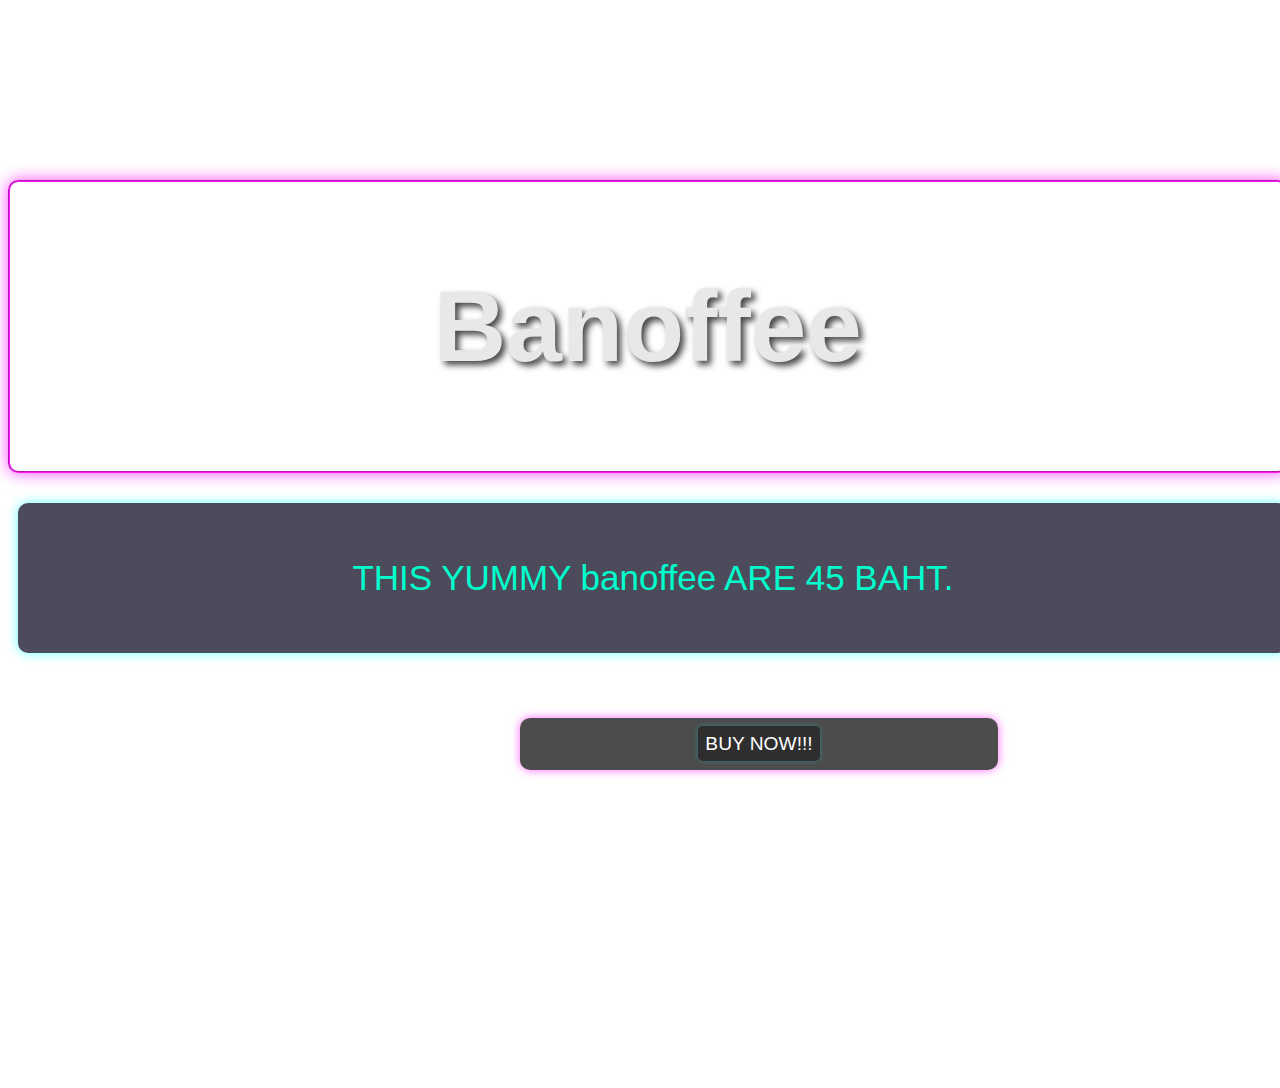
<file: banoffee.html>
<!DOCTYPE html>
<html lang="en">
<head>
    <meta charset="UTF-8">
    <meta name="viewport" content="width=device-width, initial-scale=1.0">
    <title>Banoffee</title>
    <link rel="stylesheet" href="style3.css">
</head>
<body>
    <div class="big">
        <h1>Banoffee</h1>
    </div>
    <div class="info">
        <p>THIS YUMMY banoffee ARE 45 BAHT.</p>
    </div>
    <div class="scanp">
        <a href="scan.html" target="_blank">BUY NOW!!!</a>
    </div>
</body>
</html>
</file>
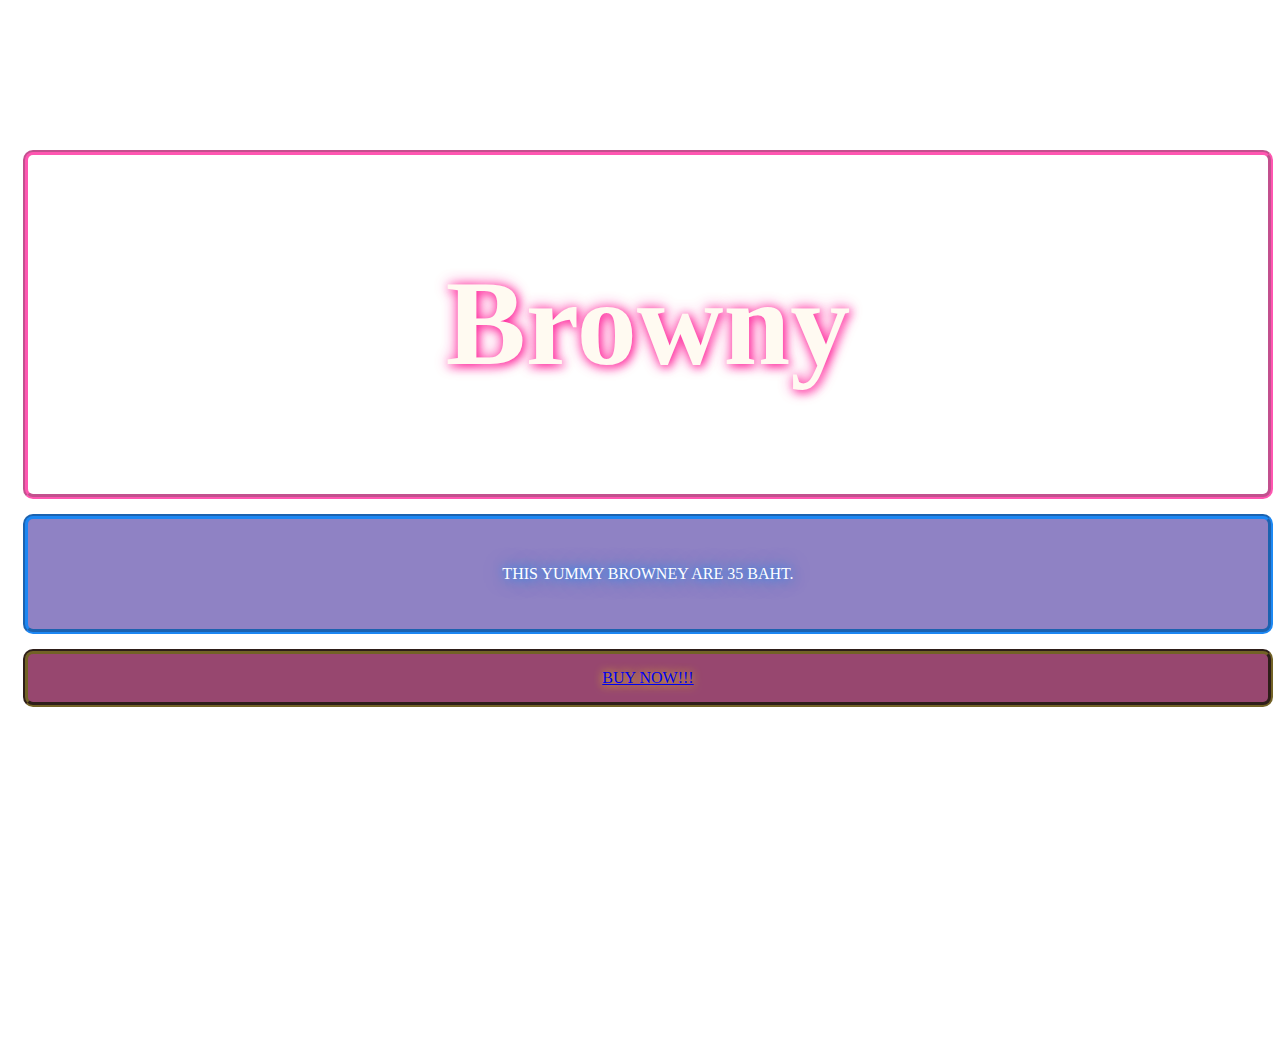
<file: brownin.html>
<!DOCTYPE html>
<html lang="en">
<head>
    <meta charset="UTF-8">
    <meta name="viewport" content="width=device-width, initial-scale=1.0">
    <title>brownie</title>
    <link rel="stylesheet" href="style2.css">
</head>
<body>
    <div class="big">
        <h1>Browny</h1>
    </div>
    <div class="info">
        <p>THIS YUMMY BROWNEY ARE 35 BAHT.</p>
    </div>
    <div class="scanp">
        <a href="scan.html" target="_blank">BUY NOW!!!</a>
    </div>
</body>
</html>
</file>
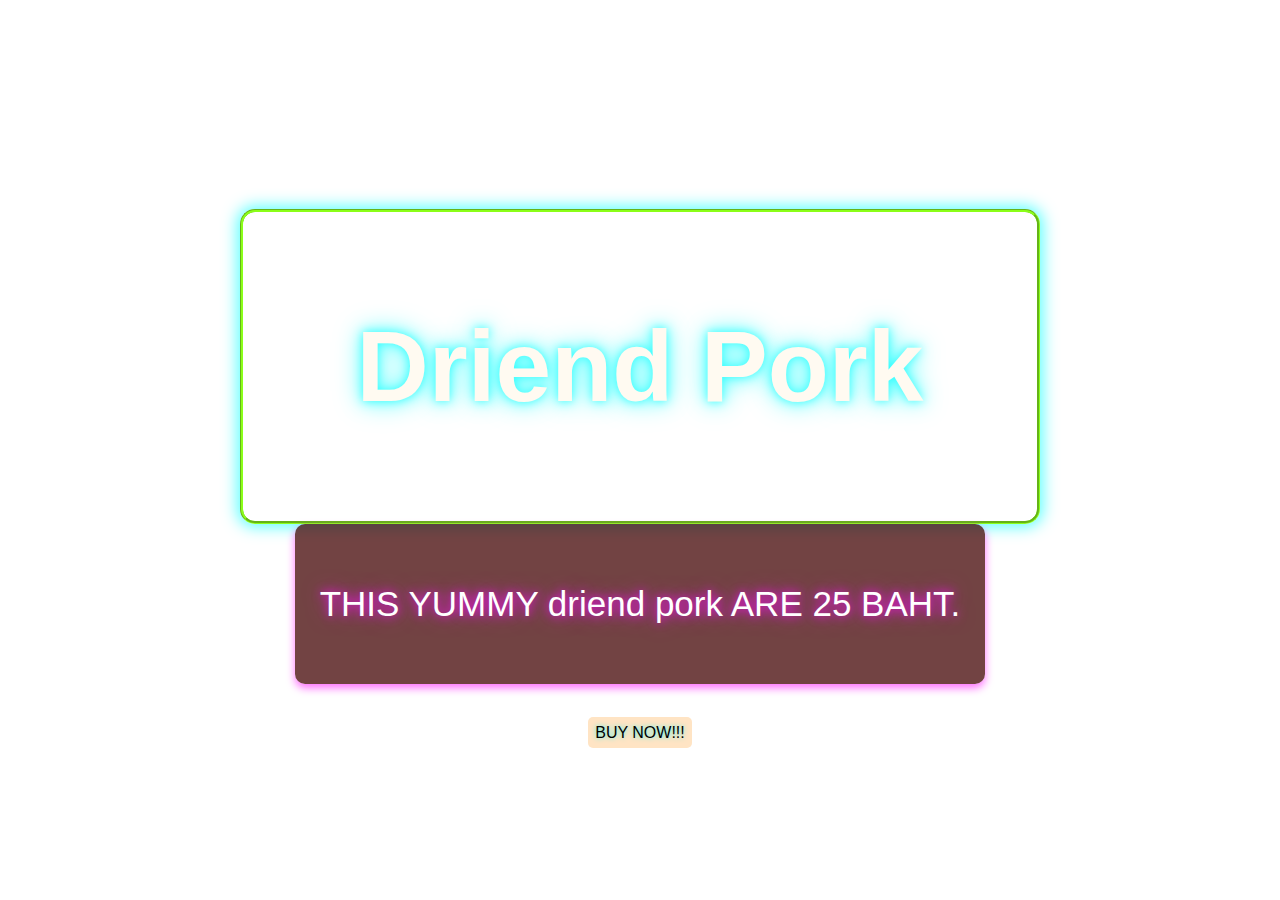
<file: driendpork.html>
<!DOCTYPE html>
<html lang="en">
<head>
    <meta charset="UTF-8">
    <meta name="viewport" content="width=device-width, initial-scale=1.0">
    <title>driend shredded pork</title>
    <link rel="stylesheet" href="style4.css">
</head>
<body>
    <div class="big">
        <h1>Driend Pork</h1>
    </div>
    <div class="info">
        <p>THIS YUMMY driend pork ARE 25 BAHT.</p>
    </div>
    <div class="scanp">
        <a href="scan.html" target="_blank">BUY NOW!!!</a>
    </div>
</body>
</html>
</file>
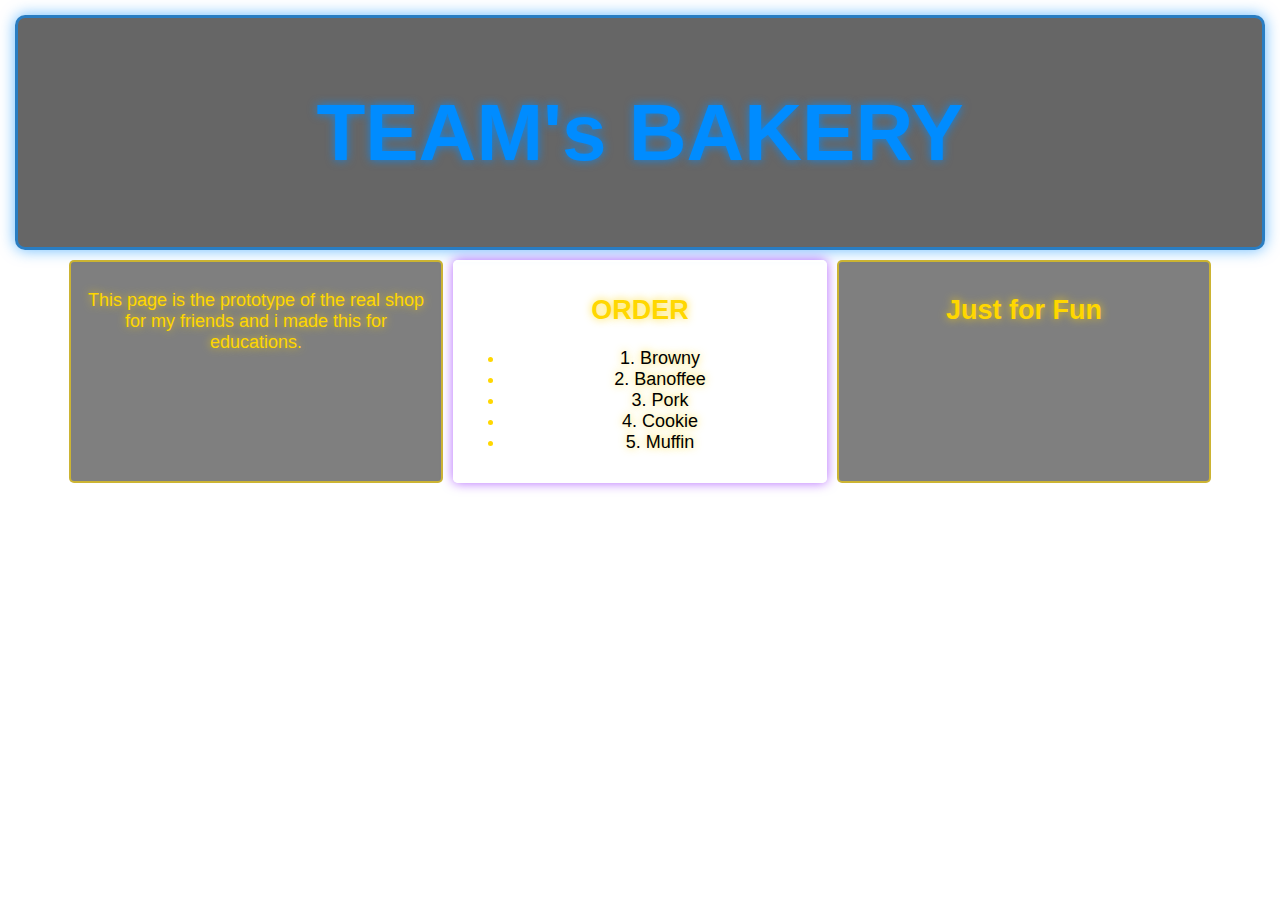
<file: home.html>
<!DOCTYPE html>
<html lang="en">
<head>
    <meta charset="UTF-8">
    <meta name="viewport" content="width=device-width, initial-scale=1.0">
    <title>SHOP</title>
    <link rel="stylesheet" href="style1.css">
    <script src="app.js"></script>
</head>
<body>
    <div class="bigone">
        <h1>TEAM's BAKERY</h1>
    </div>
    <div class="container">
        <div class="box">
            <p>This page is the prototype of the real shop for my friends and i made this for educations.</p>
        </div>
        <div class="box order">
            <h2>ORDER</h2>
            <ul>
                <li><a href="brownin.html" target="_blank">1. Browny</a></li>
                <li><a href="banoffee.html" target="_blank">2. Banoffee</a></li>
                <li><a href="driendpork.html" target="_blank">3. Pork</a></li>
                <li><a href="wait.html" target="_blank">4. Cookie</a></li>
                <li><a href="wait.html" target="_blank">5. Muffin</a></li>
            </ul>
        </div>
        <div class="box">
            <h2>Just for Fun</h2>
        </div>
    </div>
</body>
</html>
</file>
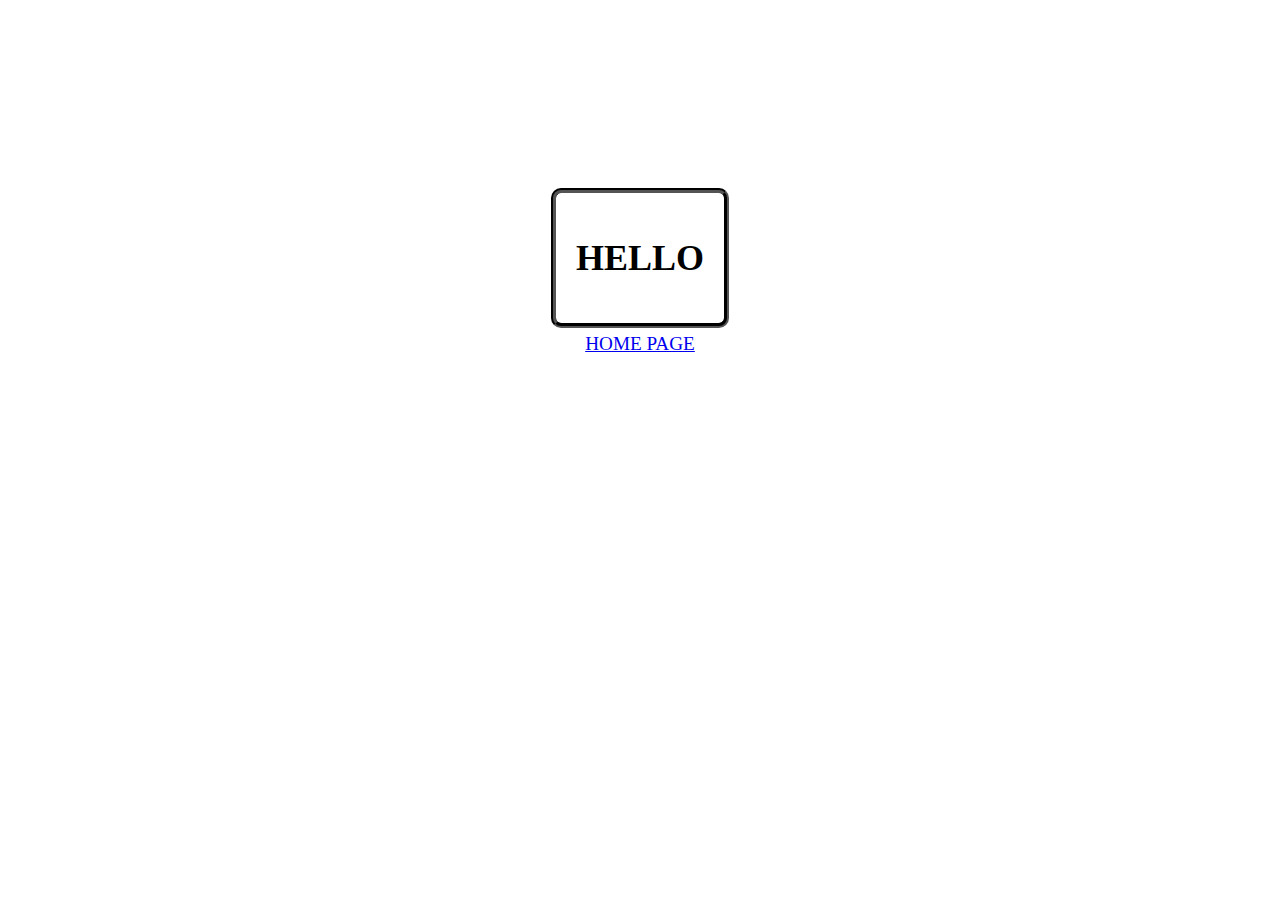
<file: scan.html>
<!DOCTYPE html>
<html lang="en">
<head>
    <meta charset="UTF-8">
    <meta name="viewport" content="width=device-width, initial-scale=1.0">
    <title>QR Code</title>
    <link rel="stylesheet" href="scan.css">
</head>
<body>
    <div class="fake">
        <h1>HELLO</h1>
    </div>
    <div class="home">
        <a href="home.html" target="_blank">HOME PAGE</a>
    </div>
</body>
</html>
</file>
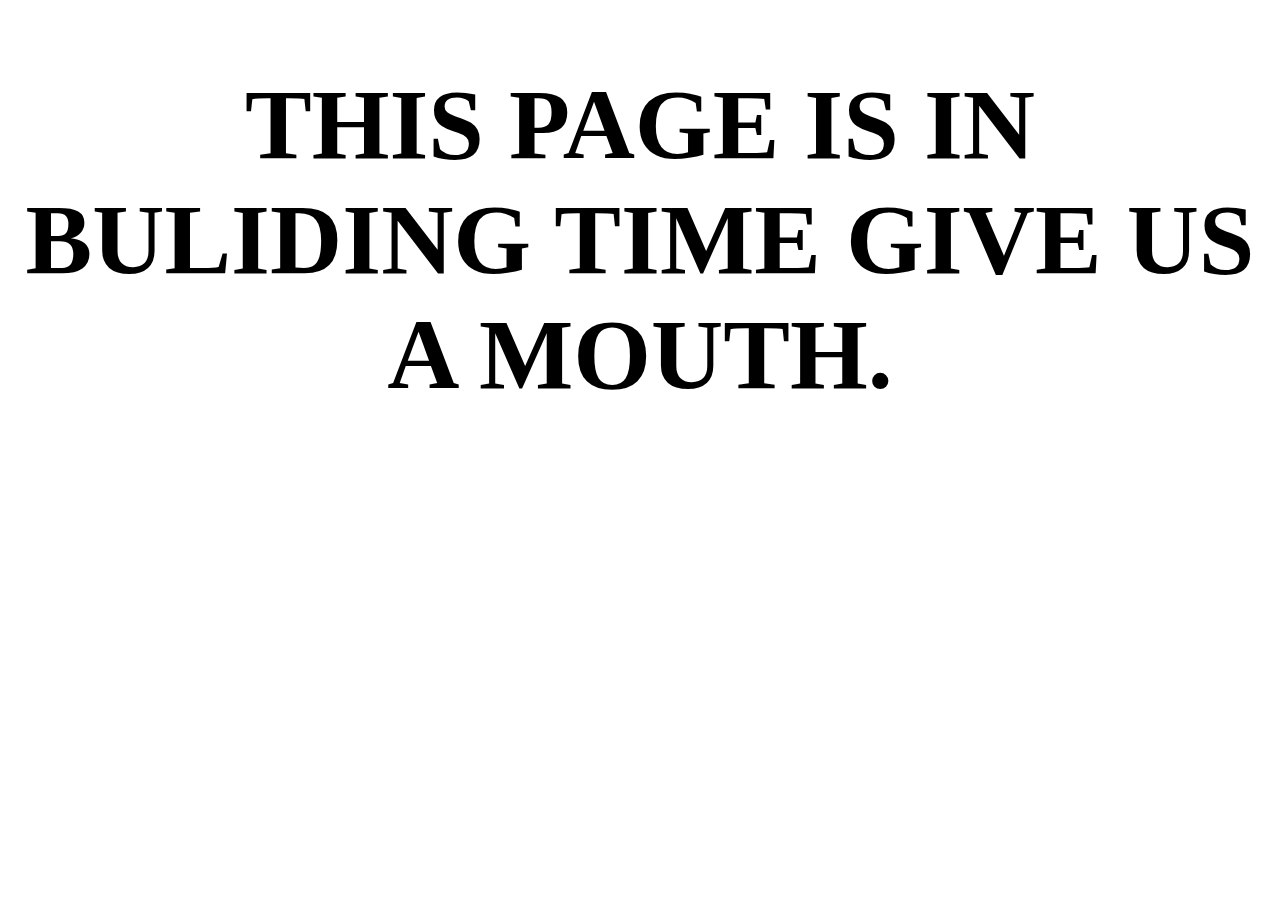
<file: wait.html>
<!DOCTYPE html>
<html lang="en">
<head>
    <meta charset="UTF-8">
    <meta name="viewport" content="width=device-width, initial-scale=1.0">
    <title>CALMDOWN</title>
    <style>
        h1{
            font-size: 100px;
            text-align: center;
        }
    </style>
</head>
<body>
    <h1>THIS PAGE IS IN BULIDING TIME GIVE US A MOUTH.</h1>
</body>
</html>
</file>
<file: style3.css>
body {
    background-image: url(https://cdn.pixabay.com/photo/2022/08/31/15/06/seoul-7423591_640.jpg);
    align-items: center;
    overflow: hidden;
    background-repeat: no-repeat;
    background-position: fixed;
    background-size: cover;
    background-position: center;
    width: 100vw;
    height: 100vh;
    font-family: 'Arial', sans-serif;
    color: #f4f4f4;
}

.big {
    background-image: url(https://i.ytimg.com/vi/pFPgA-vcnCQ/hq720.jpg?sqp=-oaymwEhCK4FEIIDSFryq4qpAxMIARUAAAAAGAElAADIQj0AgKJD&rs=AOn4CLBWQi6LQYSiGtJjmBDHO-jZnIpGWA);
    background-size: cover;
    background-position: center;
    background-attachment: fixed;
    font-size: clamp(30px, 5vw, 50px); /* Responsive font size */
    text-align: center;
    color: #e6e6e6; /* Soft light color for text */
    text-shadow: 4px 4px 6px rgba(0, 0, 0, 0.8); /* Strong shadow to simulate city lights */
    border-width: 2px;
    border-style: groove;
    border-radius: 10px;
    border-color: #ff00ff; /* Neon purple border */
    padding: 20px;
    margin-top: 180px;
    opacity: 0.9;
    box-shadow: 0 0 15px rgba(255, 0, 255, 0.8); /* Neon glow effect */
    max-width: 100%;
}

.scanp {
    text-align: center;
    float: right;
    margin-top: 65px;
    width: 35%;
    font-size: larger;
    margin-right: 290px;
    background-color: rgba(0, 0, 0, 0.7); /* Dark transparent background */
    padding: 15px;
    border-radius: 10px;
    color: #ff00ff; /* Neon purple text */
    box-shadow: 0 0 10px rgba(255, 0, 255, 0.6); /* Soft neon glow */
}

.info {
    text-align: center;
    font-size: clamp(25px, 4vw, 35px); /* Responsive font size */
    margin-top: 30px;
    margin-left: 10px;
    background-color: rgba(30, 30, 50, 0.8); /* Dark blue-green background */
    border-radius: 10px;
    padding: 20px;
    box-shadow: 0 0 12px rgba(0, 255, 255, 0.6); /* Neon cyan glow */
    color: #00ffcc; /* Neon cyan text */
}

/* Mobile responsiveness */
@media (max-width: 768px) {
    .big {
        font-size: clamp(25px, 6vw, 45px); /* Adjust font size for tablets */
        margin-top: 120px; /* Adjust margin for smaller screens */
    }

    .scanp {
        width: 50%; /* Make the .scanp box wider on smaller screens */
        margin-right: 50px;
    }

    .info {
        font-size: clamp(20px, 5vw, 30px); /* Adjust font size for smaller screens */
    }
}

@media (max-width: 480px) {
    .big {
        font-size: clamp(20px, 7vw, 35px); /* Smaller font size for phones */
        margin-top: 100px; /* Adjust margin for phones */
    }

    .scanp {
        width: 80%; /* Make the .scanp box nearly full-width on phones */
        margin-right: 10px;
    }

    .info {
        font-size: clamp(18px, 6vw, 28px); /* Adjust font size for very small screens */
        padding: 15px;
    }
}

a {
    background-color: #2e2e2e; /* Dark background for links */
    text-decoration: none;
    padding: 7px;
    border-radius: 5px;
    box-shadow: 0 0 5px rgba(0, 255, 255, 0.3); /* Soft cyan glow for links */
    color: #ffffff; /* White text */
}

a:link {
    color: white;
}

a:active {
    background-color: #4d4d4d;
    color: #ffcc00; /* Neon yellow when clicked */
}

a:hover {
    text-decoration: underline;
    background-color: #333333;
    color: #00ffcc; /* Neon cyan on hover */
}
</file>
<file: style2.css>
body {
    background-image: url(https://cdn.pixabay.com/photo/2014/10/21/19/33/taiwan-497003_640.jpg);
    align-items: center;
    overflow: hidden;
    background-repeat: no-repeat;
    background-position: fixed;
    background-size: cover;
    background-position: center;
    height: 100vh;
    width: 100vw;
}

.big {
    text-align: center;
    margin: 150px 15px 5px 15px;
    font-size: clamp(30px, 8vw, 60px); /* Responsive font size */
    border: 5px groove rgba(255, 20, 147, 0.8); /* Neon Pink border */
    border-radius: 10px;
    background: url(https://cdn.pixabay.com/photo/2018/09/19/17/54/chocolate-cake-3689088_640.jpg) no-repeat center/cover;
    padding: 20px;
    color: floralwhite;
    text-shadow: 2px 2px 10px rgba(255, 20, 147, 1), 0 0 15px rgba(255, 20, 147, 0.8); /* Neon Pink glow */
    opacity: 0.9;
    max-width: 100%;
}

.scanp {
    text-align: center;
    padding: 15px;
    border: 5px groove rgba(105, 105, 21, 0.8); /* Neon Yellow border */
    background-color: rgba(125, 25, 75, 0.8); /* Darker background */
    border-radius: 10px;
    margin: 15px 15px 5px 15px;
    color: rgb(255, 255, 255);
    text-shadow: 0 0 10px rgba(255, 255, 0, 0.9); /* Neon Yellow glow */
}

.info {
    text-align: center;
    padding: 30px;
    border: 5px groove rgba(0, 138, 255, 0.8); /* Neon Blue border */
    background-color: rgba(32, 5, 137, 0.5);
    border-radius: 10px;
    margin: 15px 15px 5px 15px;
    color: white;
    text-shadow: 0 0 10px rgba(0, 138, 255, 1), 0 0 20px rgba(0, 138, 255, 0.6); /* Neon Blue glow */
}

/* Mobile responsiveness */
@media (max-width: 768px) {
    .big {
        font-size: clamp(25px, 6vw, 50px); /* Adjust font size for tablets */
        margin: 100px 10px 5px 10px;
    }

    .scanp, .info {
        font-size: 16px; /* Adjust font size for readability */
        padding: 12px;
    }
}

@media (max-width: 480px) {
    .big {
        font-size: clamp(20px, 7vw, 40px); /* Smaller font size for smaller screens */
        margin: 80px 10px 5px 10px;
    }

    .scanp, .info {
        font-size: 14px; /* Adjust font size for smaller screens */
        padding: 10px;
        margin: 10px;
    }
}
</file>
<file: style4.css>
body {
    background-image: url(https://cdn.pixabay.com/photo/2022/11/20/09/05/night-view-7603839_1280.jpg);
    align-items: center;
    display: flex; /* Use flexbox for alignment */
    justify-content: center; /* Center horizontally */
    flex-direction: column; /* Stack items vertically */
    overflow: hidden;
    background-repeat: no-repeat;
    background-position: fixed;
    background-size: cover;
    background-position: center;
    width: 100vw;
    height: 100vh;
    font-family: 'Arial', sans-serif;
    margin: 0;
    padding: 0;
}

.big {
    background-image: url(https://s.hdnux.com/photos/01/32/45/23/23745734/3/ratio3x2_1920.jpg);
    background-size: cover;
    background-position: center;
    background-attachment: fixed;
    font-size: clamp(30px, 5vw, 50px); /* Responsive font size */
    text-align: center;
    color: floralwhite;
    text-shadow: 0 0 10px rgba(0, 255, 255, 0.8), 0 0 20px rgba(0, 255, 255, 0.6), 0 0 30px rgba(0, 255, 255, 0.4); /* Neon effect */
    border-width: 3px;
    border-style: groove;
    border-radius: 15px;
    border-color: chartreuse;
    padding: 30px;
    margin-top: 50px;
    box-shadow: 0 0 15px 3px rgba(0, 255, 255, 0.7); /* Neon box shadow */
    opacity: 0.9;
    width: 80%;
    max-width: 800px;
    box-sizing: border-box;
}

.scanp {
    text-align: center;
    margin-top: 40px;
    color: #fff;
    text-shadow: 0 0 10px rgba(255, 0, 255, 0.8), 0 0 20px rgba(255, 0, 255, 0.6); /* Neon effect */
}

.info {
    text-align: center;
    font-size: clamp(25px, 4vw, 35px); /* Responsive font size */
    margin-top: 30px;
    background-color: rgba(70, 7, 7, 0.8);
    border-radius: 10px;
    color: white;
    padding: 25px;
    box-shadow: 0 4px 8px rgba(255, 0, 255, 0.6); /* Neon box shadow */
    max-width: 90%;
    margin: 0 auto;
    opacity: 0.95;
    text-shadow: 0 0 10px rgba(255, 0, 255, 0.8), 0 0 20px rgba(255, 0, 255, 0.6); /* Neon text shadow */
}

a {
    background-color: bisque;
    text-decoration: none;
    padding: 7px;
    border-radius: 5px;
    color: #333;
    text-shadow: 0 0 5px rgba(0, 255, 255, 0.8); /* Neon effect */
}

a:link {
    color: black;
}

a:active {
    background-color: cornsilk;
    color: black;
}

a:hover {
    text-decoration: underline;
    background-color: azure;
    color: dimgrey;
    text-shadow: 0 0 10px rgba(255, 0, 255, 0.8); /* Neon effect */
}

/* Mobile responsiveness */
@media (max-width: 768px) {
    .big {
        font-size: clamp(25px, 6vw, 45px); /* Smaller font size for tablets */
        width: 90%;
        margin-top: 30px;
    }

    .scanp {
        margin-top: 20px;
        width: 60%; /* Widen the .scanp box on tablets */
    }

    .info {
        font-size: clamp(20px, 5vw, 30px); /* Adjust font size for smaller screens */
        padding: 20px;
    }
}

@media (max-width: 480px) {
    .big {
        font-size: clamp(20px, 7vw, 35px); /* Smaller font size for phones */
        width: 95%;
        margin-top: 20px;
    }

    .scanp {
        margin-top: 10px;
        width: 80%; /* Make the .scanp box almost full-width on phones */
    }

    .info {
        font-size: clamp(18px, 6vw, 28px); /* Adjust font size for small screens */
        padding: 15px;
    }
}
</file>
<file: style1.css>
body {
    background-image: url(https://cdn.pixabay.com/photo/2015/04/20/10/19/shanghai-730890_1280.jpg);
    background-repeat: no-repeat;
    background-position: fixed;
    background-size: cover;
    background-position: center;
    height: 100vh;
    width: 100vw;
    font-family: Arial, sans-serif;
    margin: 0;
    padding: 0;
    text-align: center;
    color: rgb(200, 200, 200);
    overflow: hidden; /* Hide scrollbar */
}

.bigone {
    margin: 15px 15px 5px 15px;
    font-size: clamp(20px, 4vw, 40px); /* Adjust font size for small screens */
    border: 3px solid rgba(0, 140, 255, 0.6);
    border-radius: 10px;
    background: rgba(0, 0, 0, 0.6);
    padding: 15px;
    color: rgb(0, 140, 255);
    text-shadow: 0 0 10px rgba(0, 140, 255, 0.8);
    box-shadow: 0 0 15px rgba(0, 140, 255, 0.6);
    max-width: 100%;
}

.container {
    display: flex;
    flex-wrap: wrap;
    justify-content: center;
    gap: 10px;
    padding: 5px;
    font-size: 18px; /* Reduce font size for mobile */
}

.box {
    flex: 1;
    min-width: 200px;
    max-width: 350px;
    padding: 10px;
    border: 2px solid rgba(255, 215, 0, 0.6);
    border-radius: 5px;
    background: rgba(0, 0, 0, 0.5);
    color: rgb(255, 215, 0);
    text-shadow: 0 0 8px rgba(255, 215, 0, 0.8);
}

.order {
    background: rgba(255, 255, 255, 0.5);
    border-color: rgba(255, 255, 255, 0.8);
    box-shadow: 0 0 12px rgba(128, 0, 255, 0.6);
}

a {
    text-decoration: none;
    color: rgb(0, 0, 0);
}

a:hover {
    text-shadow: 0 0 10px rgb(68, 0, 34);
    color: rgb(128, 0, 255);
}

/* Mobile responsiveness for very small screens */
@media (max-width: 480px) {
    .bigone {
        font-size: clamp(16px, 6vw, 30px); /* Smaller font for small screens */
        padding: 10px;
    }

    .container {
        padding: 5px;
        font-size: 16px; /* Smaller font for the container */
    }

    .box {
        min-width: 180px;
        max-width: 300px;
        padding: 8px;
    }

    .under {
        min-width: 200px;
        max-width: 90%;
        height: 100px;
        padding: 5px;
    }

    .order {
        font-size: 14px; /* Smaller font for the order section */
    }

    a {
        font-size: 0.8rem; /* Smaller font size for links */
    }
}
</file>
<file: scan.css>
body {
    text-align: center;
    font-family: Georgia, serif;
    background-image: url(https://cdn.pixabay.com/photo/2020/07/18/13/52/alipay-5417257_640.jpg) ;
    background-size: cover;
    background-position: center;
}
.fake {
    display: inline-block;
    padding: 20px;
    border: 5px groove black;
    border-radius: 10px;
    background: rgba(255, 255, 255, 0.8);
    margin-top: 20vh;
    font-size: large;
}
.home{
    margin: 5px;
    font-size: larger;
}
</file>
